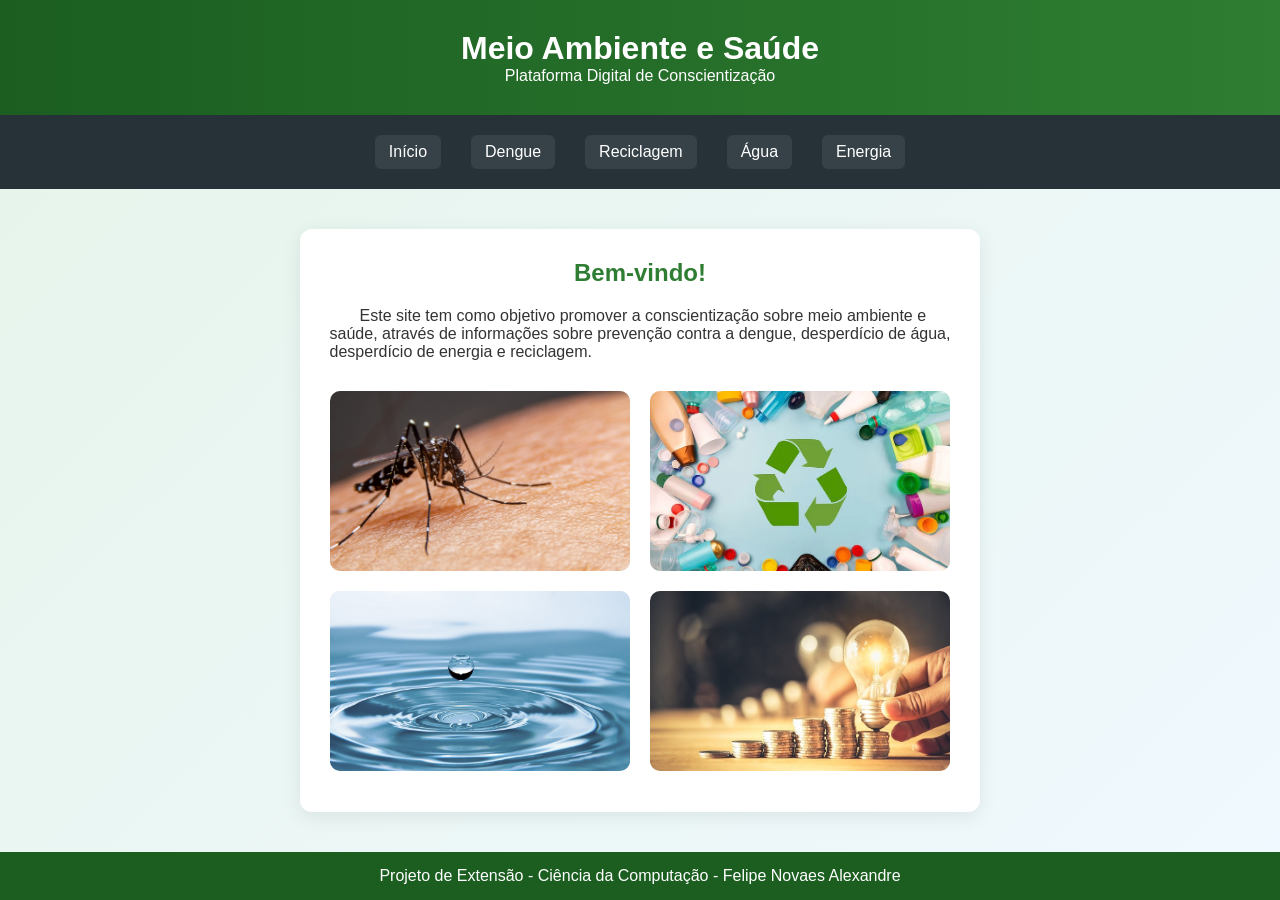
<file: index.html>
<!DOCTYPE html>
<html lang="pt-br">
<head>
    <meta charset="UTF-8">
    <title>Conscientização Ambiental e Saúde</title>
    <link rel="stylesheet" href="style.css">
    <meta name="viewport" content="width=device-width, initial-scale=1.0">
</head>
<body>

<header>
    <h1>Meio Ambiente e Saúde</h1>
    <p>Plataforma Digital de Conscientização</p>
</header>

<nav>
    <a href="index.html">Início</a>
    <a href="dengue.html">Dengue</a>
    <a href="reciclagem.html">Reciclagem</a>
    <a href="agua.html">Água</a>
    <a href="energia.html">Energia</a>
</nav>

<main>
    <h2>Bem-vindo!</h2>
    <p>
        Este site tem como objetivo promover a conscientização sobre meio ambiente e<br> 
        saúde, através de informações sobre prevenção contra a dengue, desperdício de água,<br> 
        desperdício de energia e reciclagem.                                                         
    </p>

    <div class="image-grid">
        <div class="image-box"><a href="dengue.html"><img src="imagens/dengue.jpeg" alt="Mosquito da dengue em cima da pele de um ser humano."></a></div>
        <div class="image-box"><a href="reciclagem.html"><img src="imagens/reciclagem.jpg" alt="Vários itens que podem ser reciclados, como por exemplo garrafas, tampinhas etc, em volta do símbolo da reciclagem, que são 3 setas formando um triângulo."></a></div>
        <div class="image-box"><a href="agua.html"><img src="imagens/agua.jpg" alt="Gota de água caindo em uma planice cheia de água."></a></div>
        <div class="image-box"><a href="energia.html"><img src="imagens/energia.jpg" alt="Um ser humano colocando uma lâmpada em um bocal."></a></div>
    </div>
</main>

<footer>
    <p>Projeto de Extensão - Ciência da Computação - Felipe Novaes Alexandre</p>
</footer>

</body>
</html>
</file>
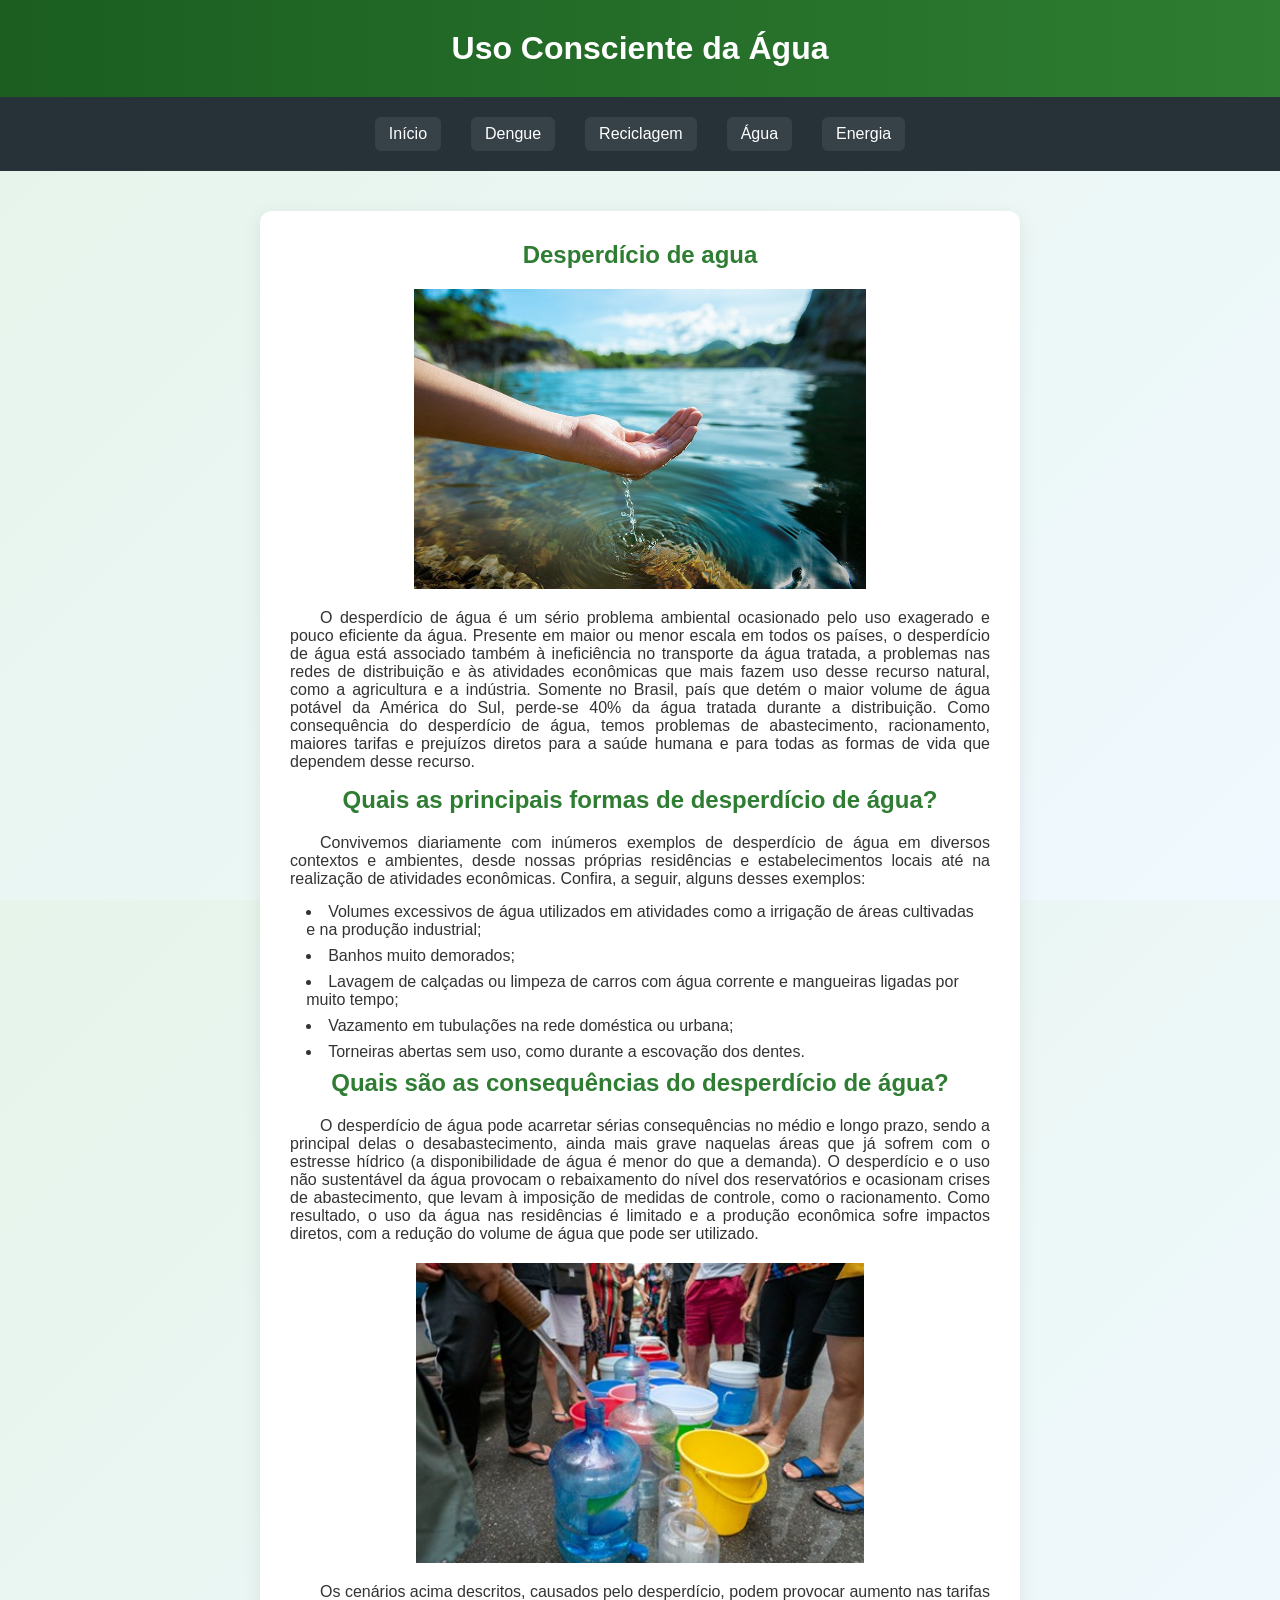
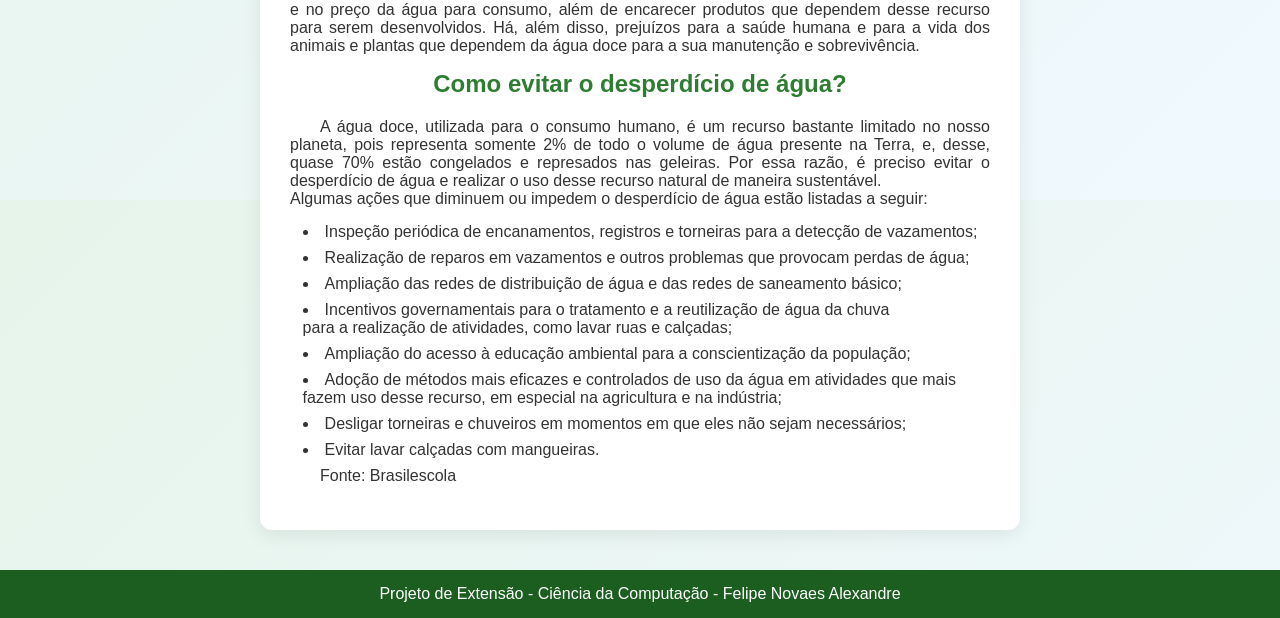
<file: agua.html>
<!DOCTYPE html>
<html lang="pt-br">
<head>
    <meta charset="UTF-8">
    <title>Uso Consciente da Água</title>
    <link rel="stylesheet" href="style.css">
    <meta name="viewport" content="width=device-width, initial-scale=1.0">
</head>
<body>

<header>
    <h1>Uso Consciente da Água</h1>
</header>

<nav>
    <a href="index.html">Início</a>
    <a href="dengue.html">Dengue</a>
    <a href="reciclagem.html">Reciclagem</a>
    <a href="agua.html">Água</a>
    <a href="energia.html">Energia</a>
</nav>

<main>
    <h2>Desperdício de agua</h2>

    <div class="main-image"><img src="imagens/aguapag.jfif" alt="Mão de um ser humano com um pouco de água, com essa água escorrendo para um rio."></div>
    
    <p>
        O desperdício de água é um sério problema ambiental ocasionado pelo uso exagerado e pouco eficiente da água. Presente em maior ou menor escala em todos os países, o desperdício de água está associado também à ineficiência no transporte da água tratada, a problemas nas redes de distribuição e às atividades econômicas que mais fazem uso desse recurso natural, como a agricultura e a indústria.
        Somente no Brasil, país que detém o maior volume de água potável da América do Sul, perde-se 40% da água tratada durante a distribuição. Como consequência do desperdício de água, temos problemas de abastecimento, racionamento, maiores tarifas e prejuízos diretos para a saúde humana e para todas as formas de vida que dependem desse recurso.
    </p>

    <h2>Quais as principais formas de desperdício de água?</h2>

    <p>Convivemos diariamente com inúmeros exemplos de desperdício de água em diversos contextos e ambientes, desde nossas próprias residências e estabelecimentos locais até na realização de atividades econômicas. Confira, a seguir, alguns desses exemplos: </p>

    <ul>
        <li>Volumes excessivos de água utilizados em atividades como a irrigação de áreas cultivadas<br> e na produção industrial;</li>
        <li>Banhos muito demorados;</li>
        <li>Lavagem de calçadas ou limpeza de carros com água corrente e mangueiras ligadas por<br> muito tempo;</li>
        <li>Vazamento em tubulações na rede doméstica ou urbana;</li>
        <li>Torneiras abertas sem uso, como durante a escovação dos dentes.</li>
    </ul>

    <h2>Quais são as consequências do desperdício de água?</h2>

    <p>
        O desperdício de água pode acarretar sérias consequências no médio e longo prazo, sendo a principal delas o desabastecimento, ainda mais grave naquelas áreas que já sofrem com o estresse hídrico (a disponibilidade de água é menor do que a demanda).
        O desperdício e o uso não sustentável da água provocam o rebaixamento do nível dos reservatórios e ocasionam crises de abastecimento, que levam à imposição de medidas de controle, como o racionamento. Como resultado, o uso da água nas residências é limitado e a produção econômica sofre impactos diretos, com a redução do volume de água que pode ser utilizado.
    </p>

    <div class="desperdicioimg"><img src="imagens/desperdicioagua.jpg" alt="Várias pessoas em volta de vários galões de água vazios."></div>

    <p>Os cenários acima descritos, causados pelo desperdício, podem provocar aumento nas tarifas e no preço da água para consumo, além de encarecer produtos que dependem desse recurso para serem desenvolvidos. Há, além disso, prejuízos para a saúde humana e para a vida dos animais e plantas que dependem da água doce para a sua manutenção e sobrevivência. </p>

    <h2>Como evitar o desperdício de água?</h2>

    <p>
        A água doce, utilizada para o consumo humano, é um recurso bastante limitado no nosso planeta, pois representa somente 2% de todo o volume de água presente na Terra, e, desse, quase 70% estão congelados e represados nas geleiras. Por essa razão, é preciso evitar o desperdício de água e realizar o uso desse recurso natural de maneira sustentável.<br>
        Algumas ações que diminuem ou impedem o desperdício de água estão listadas a seguir:
    </p>

    <ul>
        <li>Inspeção periódica de encanamentos, registros e torneiras para a detecção de vazamentos;</li>
        <li>Realização de reparos em vazamentos e outros problemas que provocam perdas de água;</li>
        <li>Ampliação das redes de distribuição de água e das redes de saneamento básico;</li>
        <li>Incentivos governamentais para o tratamento e a reutilização de água da chuva<br> para a realização de atividades, como lavar ruas e calçadas;</li>
        <li>Ampliação do acesso à educação ambiental para a conscientização da população;</li>
        <li>Adoção de métodos mais eficazes e controlados de uso da água em atividades que mais<br> fazem uso desse recurso, em especial na agricultura e na indústria;</li>
        <li>Desligar torneiras e chuveiros em momentos em que eles não sejam necessários;</li>
        <li>Evitar lavar calçadas com mangueiras.</li>
    </ul>

    <p>Fonte: Brasilescola</p>
</main>

<footer>
    <p>Projeto de Extensão - Ciência da Computação - Felipe Novaes Alexandre</p>
</footer>

</body>
</html>
</file>
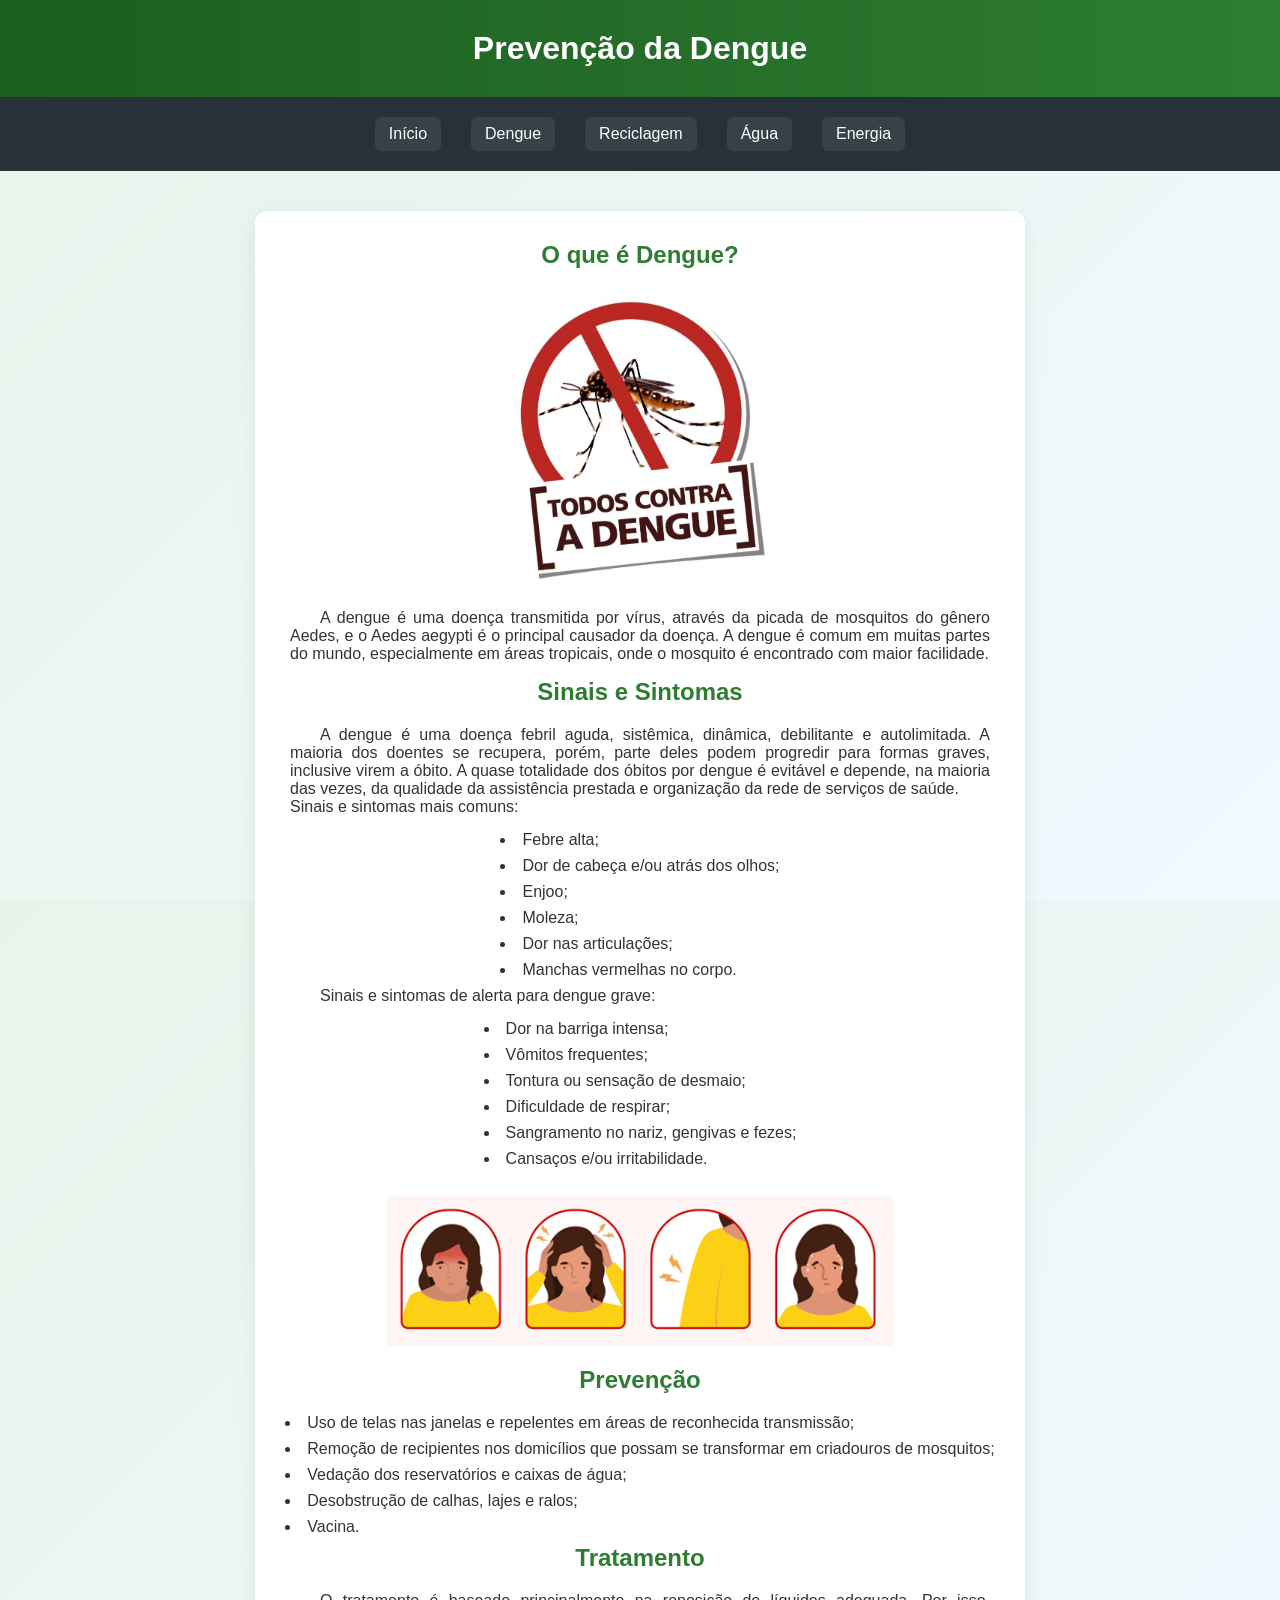
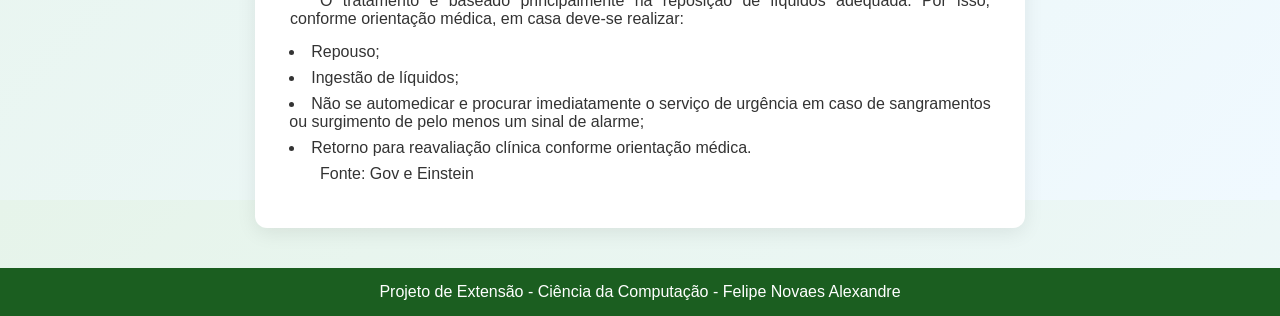
<file: dengue.html>
<!DOCTYPE html>
<html lang="pt-br">
<head>
    <meta charset="UTF-8">
    <title>Prevenção da Dengue</title>
    <link rel="stylesheet" href="style.css">
    <meta name="viewport" content="width=device-width, initial-scale=1.0">
</head>
<body>

<header>
    <h1>Prevenção da Dengue</h1>
</header>

<nav>
    <a href="index.html">Início</a>
    <a href="dengue.html">Dengue</a>
    <a href="reciclagem.html">Reciclagem</a>
    <a href="agua.html">Água</a>
    <a href="energia.html">Energia</a>
</nav>

<main>
    <h2>O que é Dengue?</h2>

    <div class="main-image"><img src="imagens/denguepag.jpg" alt="Mosquito da dengue dentro de um sinal de proibido e a escrita todos contra a dengue."></div>
    
    <p>
        A dengue é uma doença transmitida por vírus, através da picada de mosquitos do gênero Aedes,
         e o Aedes aegypti é o principal causador da doença. A dengue é comum em muitas partes do mundo,
          especialmente em áreas tropicais, onde o mosquito é encontrado com maior facilidade.
    </p>

    <h2>Sinais e Sintomas</h2>

    <p>
        A dengue é uma doença febril aguda, sistêmica, dinâmica, debilitante e autolimitada. 
        A maioria dos doentes se recupera, porém, parte deles podem progredir para formas graves,
        inclusive virem a óbito. A quase totalidade dos óbitos por dengue é evitável e depende,
        na maioria das vezes, da qualidade da assistência prestada e organização da rede de serviços de saúde.<br>
        Sinais e sintomas mais comuns:
    </p>

    <ul>
        <li>Febre alta;</li>
        <li>Dor de cabeça e/ou atrás dos olhos;</li>
        <li>Enjoo;</li>
        <li>Moleza;</li>
        <li>Dor nas articulações;</li>
        <li>Manchas vermelhas no corpo.</li>
    </ul>

    <p>Sinais e sintomas de alerta para dengue grave:</p>

    <ul>
        <li>Dor na barriga intensa;</li>
        <li>Vômitos frequentes;</li>
        <li>Tontura ou sensação de desmaio;</li>
        <li>Dificuldade de respirar;</li>
        <li>Sangramento no nariz, gengivas e fezes;</li>
        <li>Cansaços e/ou irritabilidade.</li>
    </ul>

    <div class="sintomaimg"><img src="imagens/sintomas.jpg.png" alt="Pessoas com sintomas da dengue."></div>

    <h2>Prevenção</h2>
    <ul>
        <li>Uso de telas nas janelas e repelentes em áreas de reconhecida transmissão;</li>
        <li>Remoção de recipientes nos domicílios que possam se transformar em criadouros de mosquitos;</li>
        <li>Vedação dos reservatórios e caixas de água;</li>
        <li>Desobstrução de calhas, lajes e ralos;</li>
        <li>Vacina.</li>
    </ul>

    <h2>Tratamento</h2>

    <p>O tratamento é baseado principalmente na reposição de líquidos adequada. Por isso, conforme orientação médica, em casa deve-se realizar:</p>
    
    <ul>
        <li>Repouso;</li>
        <li>Ingestão de líquidos;</li>
        <li>Não se automedicar e procurar imediatamente o serviço de urgência em caso de sangramentos<br> ou surgimento de pelo menos um sinal de alarme;</li>
        <li>Retorno para reavaliação clínica conforme orientação médica.</li>
    </ul>

    <p>Fonte: Gov e Einstein</p>
</main>

<footer>
    <p>Projeto de Extensão - Ciência da Computação - Felipe Novaes Alexandre</p>
</footer>

</body>
</html>
</file>
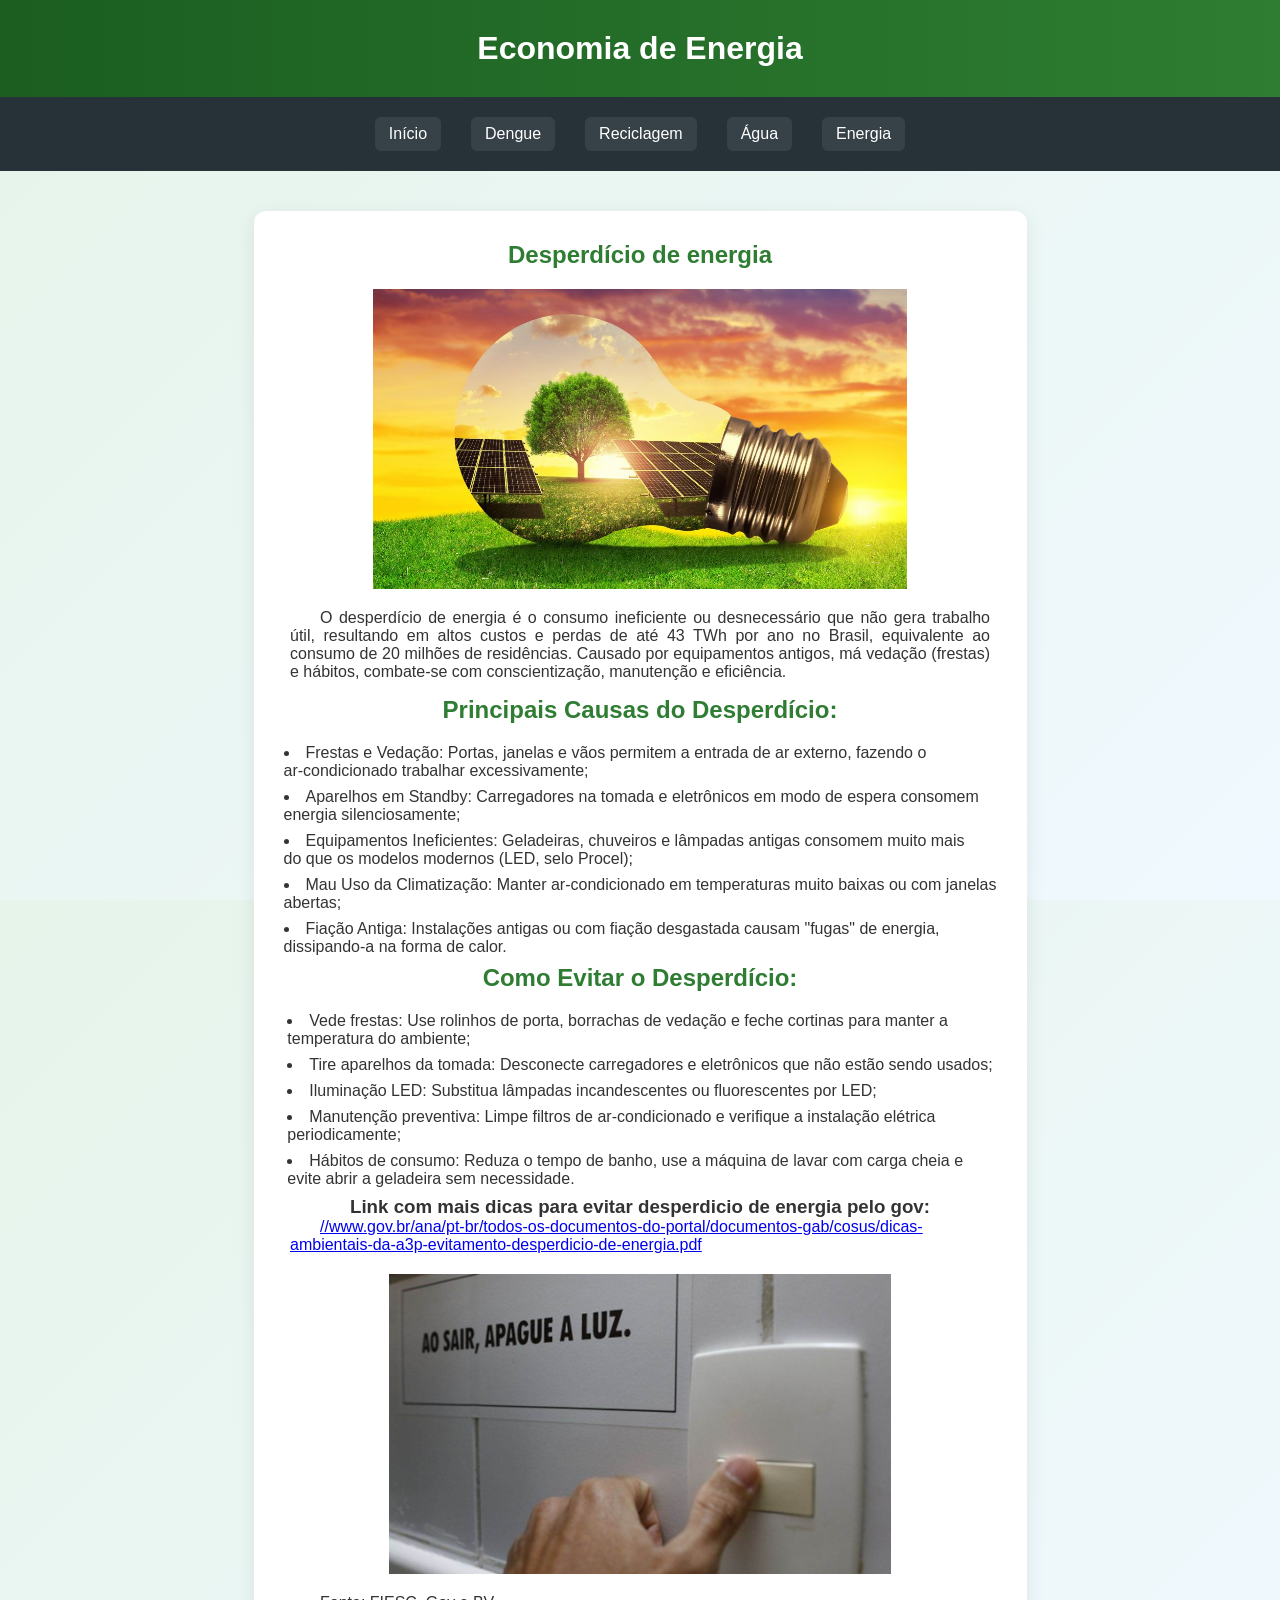
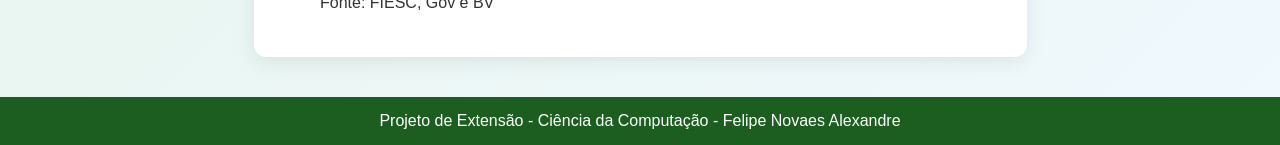
<file: energia.html>
<!DOCTYPE html>
<html lang="pt-br">
<head>
    <meta charset="UTF-8">
    <title>Economia de Energia</title>
    <link rel="stylesheet" href="style.css">
    <meta name="viewport" content="width=device-width, initial-scale=1.0">
</head>
<body>

<header>
    <h1>Economia de Energia</h1>
</header>

<nav>
    <a href="index.html">Início</a>
    <a href="dengue.html">Dengue</a>
    <a href="reciclagem.html">Reciclagem</a>
    <a href="agua.html">Água</a>
    <a href="energia.html">Energia</a>
</nav>

<main>
    <h2>Desperdício de energia</h2>

    <div class="main-image"><img src="imagens/energiapag.jpg" alt="Lâmpada com uma árvore e paineis solares dentro dela para representar a economia de energia e o bem do meio ambiente."></div>
    
    <p>
        O desperdício de energia é o consumo ineficiente ou desnecessário que não gera trabalho útil, resultando em altos custos e perdas de até 43 TWh por ano no Brasil, equivalente ao consumo de 20 milhões de residências. Causado por equipamentos antigos, má vedação (frestas) e hábitos, combate-se com conscientização, manutenção e eficiência. 
    </p>

    <h2>Principais Causas do Desperdício:</h2>
    <ul>
        <li>Frestas e Vedação: Portas, janelas e vãos permitem a entrada de ar externo, fazendo o<br> ar-condicionado trabalhar excessivamente;</li>
        <li>Aparelhos em Standby: Carregadores na tomada e eletrônicos em modo de espera consomem<br> energia silenciosamente;</li>
        <li>Equipamentos Ineficientes: Geladeiras, chuveiros e lâmpadas antigas consomem muito mais <br>do que os modelos modernos (LED, selo Procel);</li>
        <li>Mau Uso da Climatização: Manter ar-condicionado em temperaturas muito baixas ou com janelas<br> abertas;</li>
        <li>Fiação Antiga: Instalações antigas ou com fiação desgastada causam "fugas" de energia,<br> dissipando-a na forma de calor.</li>
    </ul>

    <h2>Como Evitar o Desperdício:</h2>
    <ul>
        <li>Vede frestas: Use rolinhos de porta, borrachas de vedação e feche cortinas para manter a <br>temperatura do ambiente;</li>
        <li>Tire aparelhos da tomada: Desconecte carregadores e eletrônicos que não estão sendo usados;</li>
        <li>Iluminação LED: Substitua lâmpadas incandescentes ou fluorescentes por LED;</li>
        <li>Manutenção preventiva: Limpe filtros de ar-condicionado e verifique a instalação elétrica<br> periodicamente;</li>
        <li>Hábitos de consumo: Reduza o tempo de banho, use a máquina de lavar com carga cheia e<br> evite abrir a geladeira sem necessidade.</li>
    </ul>

    <h3>Link com mais dicas para evitar desperdicio de energia pelo gov:</h3>
    <a href="https://www.gov.br/ana/pt-br/todos-os-documentos-do-portal/documentos-gab/cosus/dicas-ambientais-da-a3p-evitamento-desperdicio-de-energia.pdf"><p>//www.gov.br/ana/pt-br/todos-os-documentos-do-portal/documentos-gab/cosus/dicas-ambientais-da-a3p-evitamento-desperdicio-de-energia.pdf</p></a>

    <div class="luzimg"><img src="imagens/luz.jpg" alt="Um ser humano apagando a luz, ao lado de uma placa com a escrita: ao sair, apague a luz."></div>

    <p>Fonte: FIESC, Gov e BV</p>
</main>

<footer>
    <p>Projeto de Extensão - Ciência da Computação - Felipe Novaes Alexandre</p>
</footer>

</body>
</html>
</file>
<file: style.css>
/* Reset */
* {
    margin: 0;
    padding: 0;
    box-sizing: border-box;
}

/* Estrutura para footer fixo */
html, body {
    height: 100%;
}

body {
    font-family: 'Segoe UI', Tahoma, Geneva, Verdana, sans-serif;
    background: linear-gradient(135deg, #e6f4ea, #f0f9ff);
    color: #333;
    display: flex;
    flex-direction: column;
}

/* Header */
header {
    background: linear-gradient(90deg, #1b5e20, #2e7d32);
    color: white;
    text-align: center;
    padding: 30px 20px;
}

/* Navegação */
nav {
    background-color: #263238;
    display: flex;
    justify-content: center;
    flex-wrap: wrap;
    padding: 12px;
}

nav a {
    color: white;
    text-decoration: none;
    margin: 8px 15px;
    padding: 8px 14px;
    border-radius: 6px;
    transition: 0.3s ease;
    background-color: rgba(255, 255, 255, 0.08);
}

nav a:hover {
    background-color: #4caf50;
    border-color: #4caf50;
}

/* Main */
main {
    flex: 1; /* Empurra o footer para baixo */
    max-width: 1000px;
    margin: 40px auto;
    padding: 30px;
    background-color: white;
    border-radius: 12px;
    box-shadow: 0 5px 20px rgba(0,0,0,0.08);
    text-align: center; /* Centraliza textos */
}

main h2 {
    margin-bottom: 20px;
    color: #2e7d32;
}

main p {
    margin-bottom: 15px;
    text-align: justify;
    max-width: 700px;
    margin: 0 auto 15px auto;
    text-indent: 30px;
}

/* Imagem única nas páginas */
.main-image {
    width: 100%;
    max-width: 600px;
    height: 300px;
    margin: 20px auto;
    border-radius: 10px;
    overflow: hidden;
}

.main-image img {
    width: 100%;
    height: 100%;
    object-fit: contain;
    display: block;
}

.sintomaimg {
    width: 100%;
    max-width: 600px;
    height: 150px;
    margin: 20px auto;
    border-radius: 10px;
    overflow: hidden;
}

.sintomaimg img {
    width: 100%;
    height: 100%;
    object-fit: contain;
    display: block;
}

.dadosimg {
    width: 100%;
    max-width: 600px;
    height: 600px;
    margin: 20px auto;
    border-radius: 10px;
    overflow: hidden;
}

.dadosimg img {
    width: 100%;
    height: 100%;
    object-fit: contain;
    display: block;
}

.desperdicioimg {
    width: 100%;
    max-width: 600px;
    height: 300px;
    margin: 20px auto;
    border-radius: 10px;
    overflow: hidden;
}

.desperdicioimg img {
    width: 100%;
    height: 100%;
    object-fit: contain;
    display: block;
}

.luzimg {
    width: 100%;
    max-width: 600px;
    height: 300px;
    margin: 20px auto;
    border-radius: 10px;
    overflow: hidden;
}

.luzimg img {
    width: 100%;
    height: 100%;
    object-fit: contain;
    display: block;
}

/* Grid de 4 imagens no index */
.image-grid {
    display: grid;
    grid-template-columns: repeat(auto-fit, minmax(200px, 1fr));
    gap: 20px;
    margin-top: 30px;
}

.image-box {
    height: 180px;
    background-color: #ddd;
    border-radius: 10px;
    overflow: hidden;
    transition: transform 0.3s ease, box-shadow 0.3s ease;
    cursor: pointer;
}

.image-box:hover {
    transform: scale(1.05);
    box-shadow: 0 8px 20px rgba(0, 0, 0, 0.25);
}

.image-box a {
    display: block;
    width: 100%;
    height: 100%;
}

.image-box img {
    width: 100%;
    height: 100%;
    object-fit: cover;
    display: block;
    transition: filter 0.3s ease;
}

ul {
    list-style-position: inside;
    padding: 0;
    margin: 0 auto;
    display: inline-block;
    text-align: left;
}

li {
    margin-bottom: 8px;
}

/* Footer */
footer {
    background-color: #1b5e20;
    color: white;
    text-align: center;
    padding: 15px;
}

@media (max-width: 768px) {

    header h1 {
        font-size: 24px;
    }

    nav {
        flex-direction: column;
        align-items: center;
    }

    nav a {
        width: 90%;
        text-align: center;
        margin: 5px 0;
    }

    main {
        width: 95%;
        margin: 20px auto;
        padding: 20px;
    }

    .image-grid {
        grid-template-columns: 1fr 1fr;
        gap: 10px;
    }

    .image-box {
        height: 220px;
    }

    .main-image {
        width: 100%;
        max-width: 100%;
        height: auto;
    }

    main p {
        max-width: 100%;
        text-align: justify;
    }

    ul {
        width: 100%;
        padding-left: 20px;
    }
}
</file>
